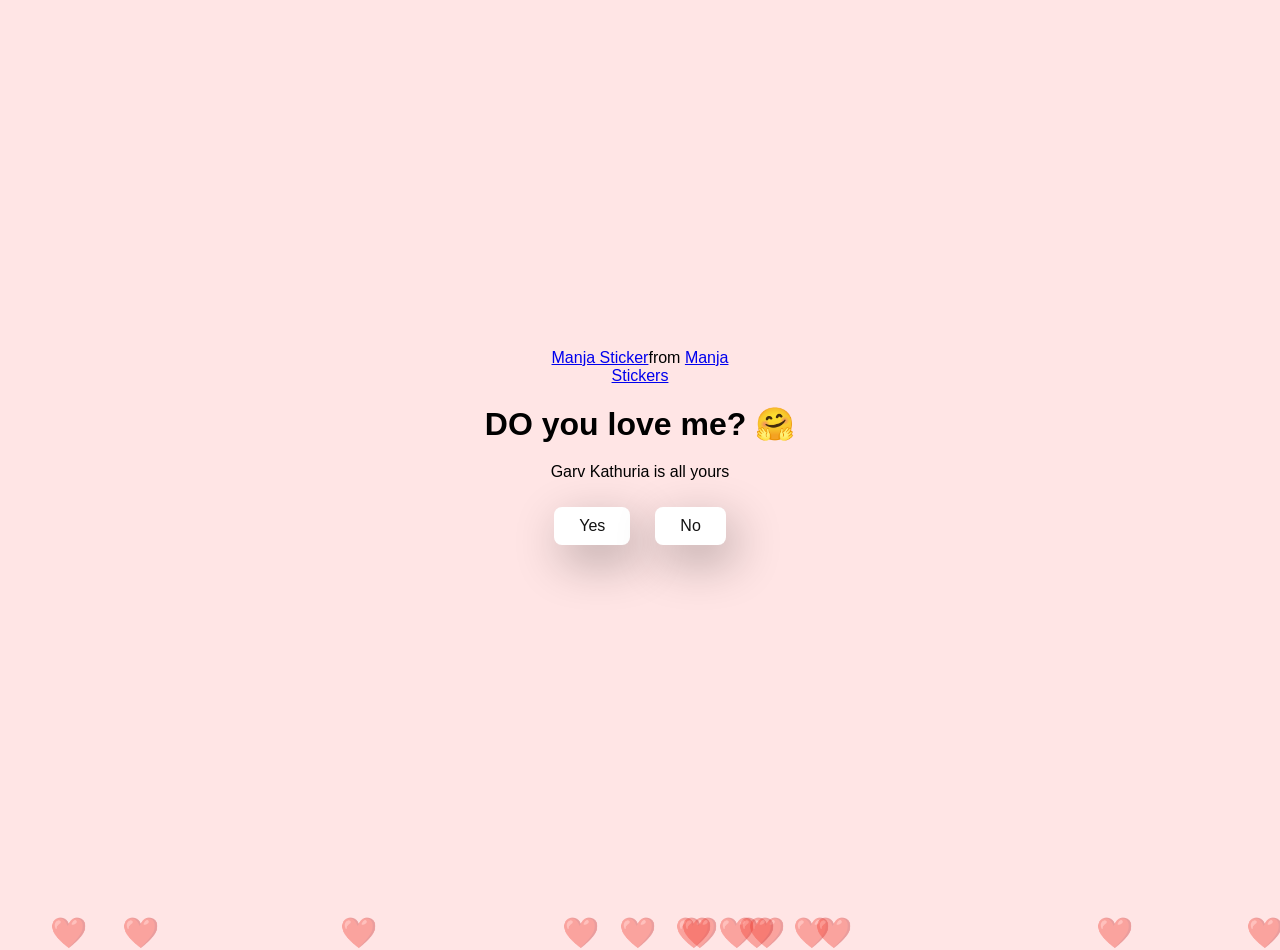
<file: index.html>
<!DOCTYPE html>
<html lang="en">
  <head>
    <meta charset="UTF-8" />
    <meta name="viewport" content="width=device-width, initial-scale=1.0" />
    <title>Ask Her Out</title>

    <link rel="stylesheet" href="./style.css" />
  </head>
  <body>
    <div class="container">
      <div
        class="tenor-gif-embed"
        data-postid="22885016"
        data-share-method="host"
        data-aspect-ratio="1.04918"
        data-width="100%"
      >
        <a href="https://tenor.com/view/manja-gif-22885016">Manja Sticker</a
        >from
        <a href="https://tenor.com/search/manja-stickers">Manja Stickers</a>
      </div>
      <script
        type="text/javascript"
        async
        src="https://tenor.com/embed.js"
      ></script>
      <h1>DO you love me? 🤗</h1>
      <p>Garv Kathuria is all yours</p>

      <div class="btn">
        <a href="yes.html">Yes</a>
        <a href="no1.html">No</a>
      </div>
    </div>
    <script src="script.js"></script>
  </body>
</html>
</file>
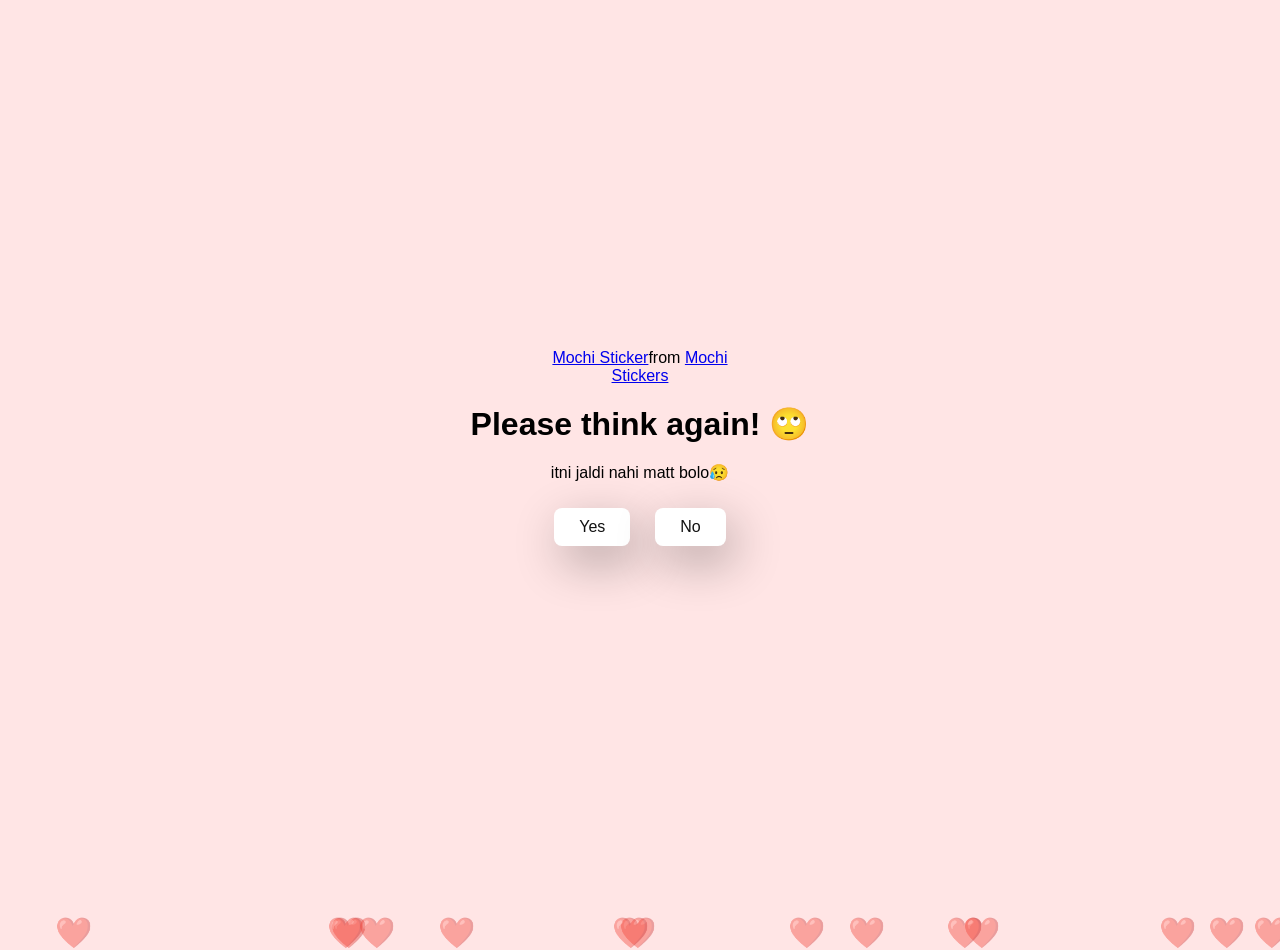
<file: no1.html>
<!DOCTYPE html>
<html lang="en">
  <head>
    <meta charset="UTF-8" />
    <meta name="viewport" content="width=device-width, initial-scale=1.0" />
    <title>Ask Her Out</title>

    <link rel="stylesheet" href="./style.css" />
  </head>
  <body>
    <div class="container">
      <div
        class="tenor-gif-embed"
        data-postid="22050818"
        data-share-method="host"
        data-aspect-ratio="1"
        data-width="100%"
      >
        <a href="https://tenor.com/view/mochi-gif-22050818">Mochi Sticker</a
        >from
        <a href="https://tenor.com/search/mochi-stickers">Mochi Stickers</a>
      </div>
      <script
        type="text/javascript"
        async
        src="https://tenor.com/embed.js"
      ></script>
      <h1>Please think again! 🙄</h1>
      <p>itni jaldi nahi matt bolo😥</p>

      <div class="btn">
        <a href="yes.html">Yes</a>
        <a href="no2.html">No</a>
      </div>
    </div>
        <script src="script.js"></script>

  </body>
</html>
</file>
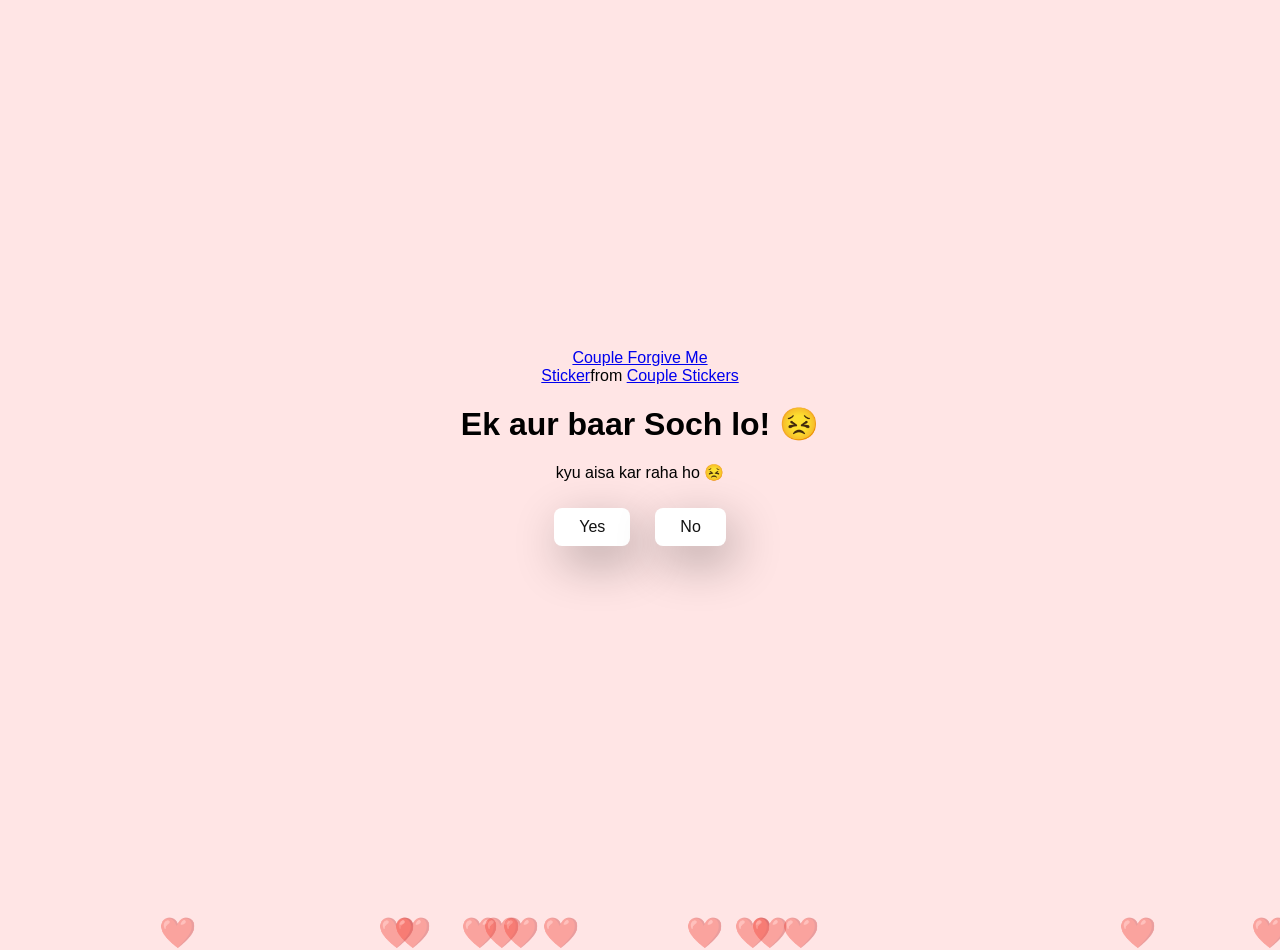
<file: no2.html>
<!DOCTYPE html>
<html lang="en">
  <head>
    <meta charset="UTF-8" />
    <meta name="viewport" content="width=device-width, initial-scale=1.0" />
    <title>Ask Her Out</title>

    <link rel="stylesheet" href="./style.css" />
  </head>
  <body>
    <div class="container">
      <div
        class="tenor-gif-embed"
        data-postid="15195810"
        data-share-method="host"
        data-aspect-ratio="1"
        data-width="100%"
      >
        <a
          href="https://tenor.com/view/couple-forgive-me-asking-for-forgiveness-begging-crying-gif-15195810"
          >Couple Forgive Me Sticker</a
        >from
        <a href="https://tenor.com/search/couple-stickers">Couple Stickers</a>
      </div>
      <script
        type="text/javascript"
        async
        src="https://tenor.com/embed.js"
      ></script>

      <h1>Ek aur baar Soch lo! 😣</h1>
      <p>kyu aisa kar raha ho 😣</p>

      <div class="btn">
        <a href="yes.html">Yes</a>
        <a href="no3.html">No</a>
      </div>
    </div>
        <script src="script.js"></script>

  </body>
</html>
</file>
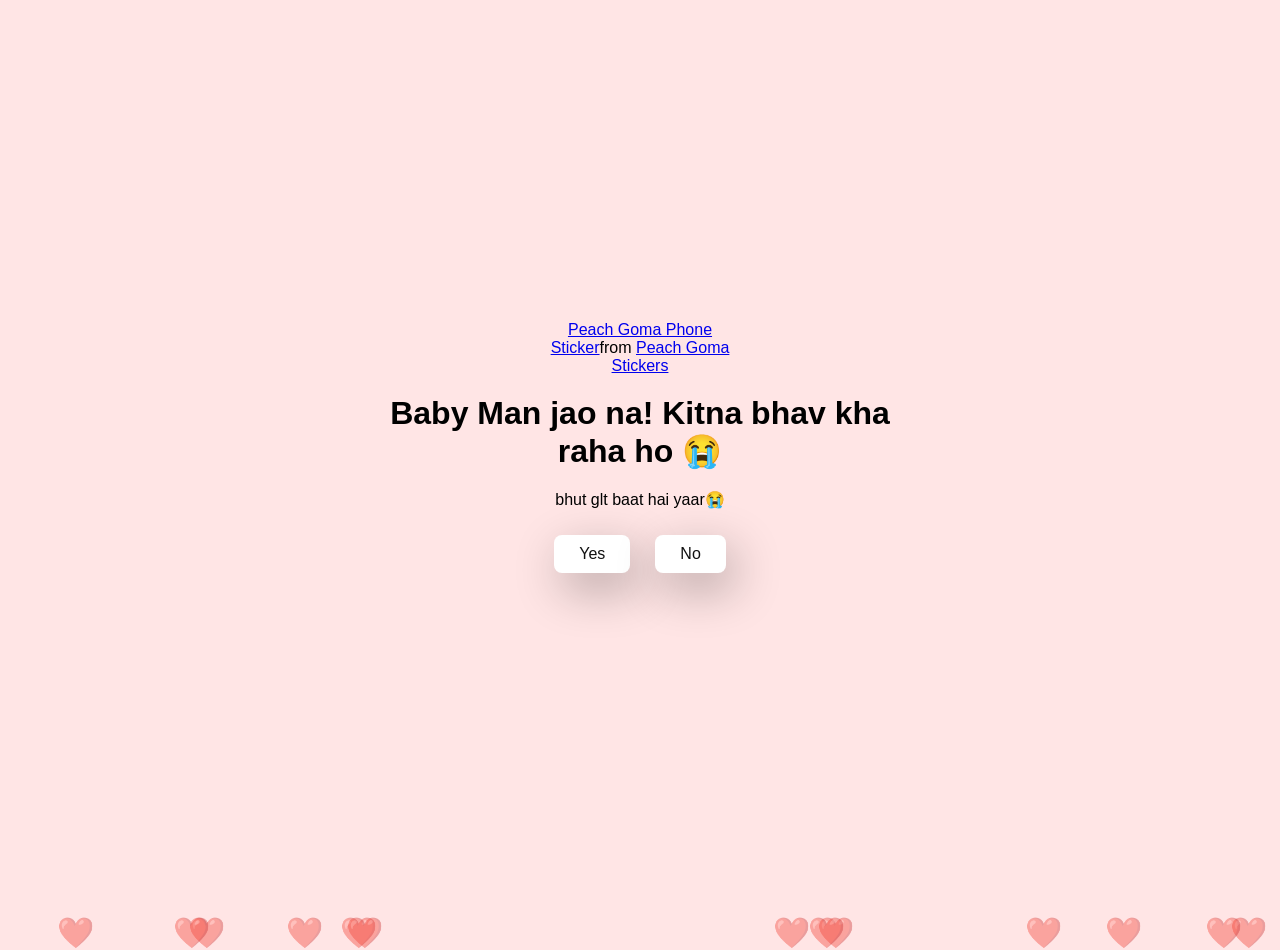
<file: no3.html>
<!DOCTYPE html>
<html lang="en">
  <head>
    <meta charset="UTF-8" />
    <meta name="viewport" content="width=device-width, initial-scale=1.0" />
    <title>Ask Her Out</title>

    <link rel="stylesheet" href="./style.css" />
  </head>
  <body>
    <div class="container">
      <div
        class="tenor-gif-embed"
        data-postid="15974530976611222074"
        data-share-method="host"
        data-aspect-ratio="1.26923"
        data-width="100%"
      >
        <a
          href="https://tenor.com/view/peach-goma-phone-gif-15974530976611222074"
          >Peach Goma Phone Sticker</a
        >from
        <a href="https://tenor.com/search/peach+goma-stickers"
          >Peach Goma Stickers</a
        >
      </div>
      <script
        type="text/javascript"
        async
        src="https://tenor.com/embed.js"
      ></script>

      <h1>Baby Man jao na! Kitna bhav kha raha ho 😭</h1>
      <p>bhut glt baat hai yaar😭</p>

      <div class="btn">
        <a href="yes.html">Yes</a>
        <a href="#" id="move-random">No</a>
      </div>
    </div>

    <script src="./script.js"></script>
  </body>
</html>
</file>
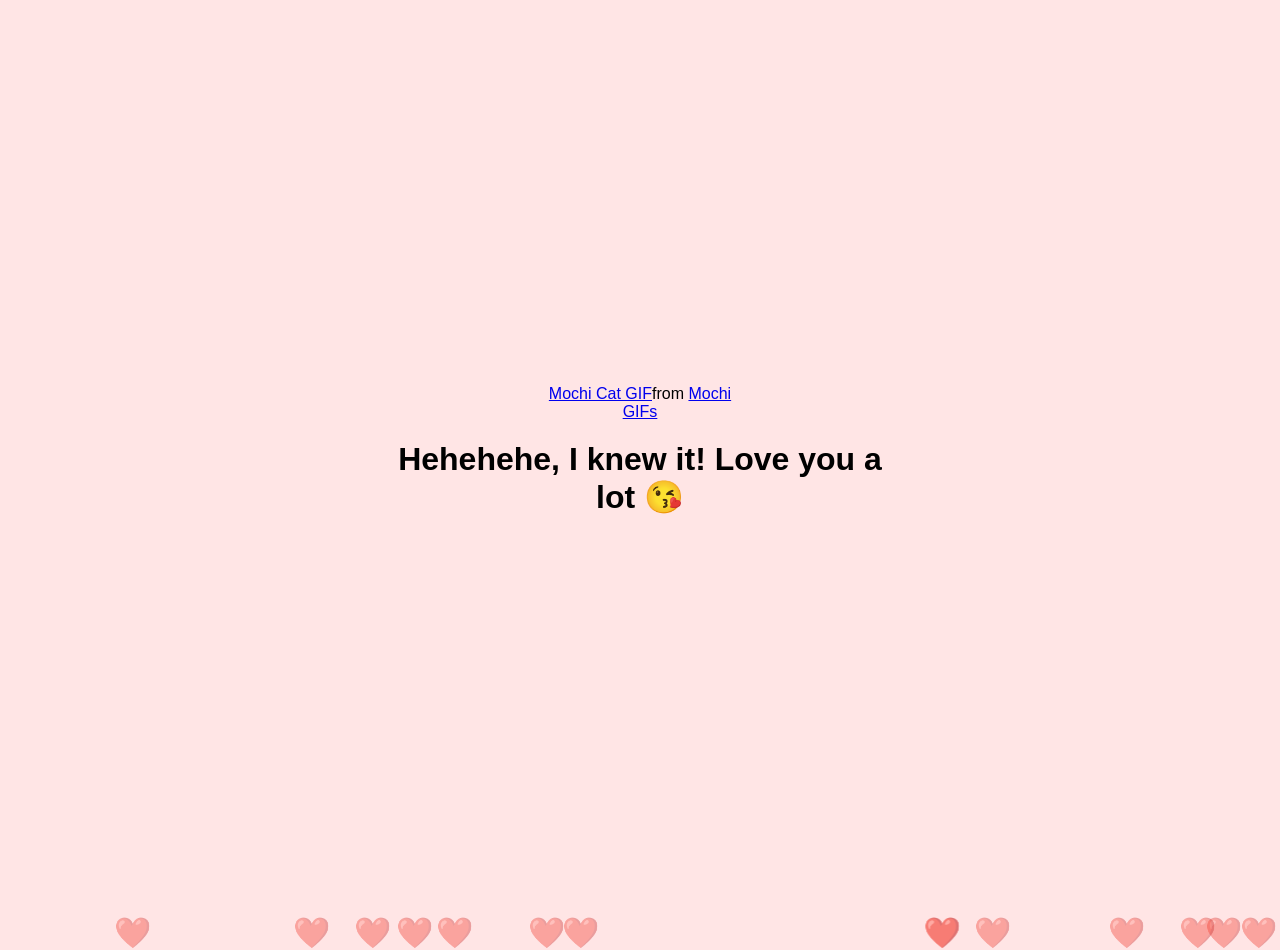
<file: yes.html>
<!DOCTYPE html>
<html lang="en">
  <head>
    <meta charset="UTF-8" />
    <meta name="viewport" content="width=device-width, initial-scale=1.0" />
    <title>Ask Her Out</title>

    <link rel="stylesheet" href="./style.css" />
  </head>
  <body>
    <div class="container">
      <div
        class="tenor-gif-embed"
        data-postid="253027946666209433"
        data-share-method="host"
        data-aspect-ratio="1.37853"
        data-width="100%"
      >
        <a
          href="https://tenor.com/view/mochi-cat-mochi-and-goma-goma-and-peach-mochi-mochi-peach-cat-gif-gif-253027946666209433"
          >Mochi Cat GIF</a
        >from <a href="https://tenor.com/search/mochi-gifs">Mochi GIFs</a>
      </div>
      <script
        type="text/javascript"
        async
        src="https://tenor.com/embed.js"
      ></script>
      <h1>Hehehehe, I knew it! Love you a lot 😘</h1>
    </div>
        <script src="script.js"></script>

  </body>
</html>
</file>
<file: style.css>
/* author - deepak tiwari */
:root {
  --light-pink: #ffe5e5;
}

* {
  margin: 0;
  padding: 0;
  box-sizing: border-box;
  font-family: sans-serif;
}
  
body {
  width: 100%;
  min-height: 100vh;
  display: flex;
  justify-content: center;
  align-items: center;
  background-color: #ffe5e5;
  background-color: var(--light-pink);
  overflow: hidden;
  position: relative;
}

.heart {
  position: absolute;
  font-size: 30px;
  color: rgba(255, 117, 151, 0.4);
  animation: float 6s linear infinite;
  bottom: -50px;
  z-index: 0;
  pointer-events: none; /* Crucial: Allows clicks to pass through hearts to your buttons */
  user-select: none;
}

@keyframes float {
  0% { transform: translateY(0) rotate(0deg); opacity: 1; }
  100% { transform: translateY(-105vh) rotate(360deg); opacity: 0; }
}

.container {
  display: flex;
  flex-direction: column;
  text-align: center;
  align-items: center;
  gap: 20px;
  max-width: 500px;
  margin: 20px;
  z-index: 1; /* Keeps content layered above the floating hearts */
}
  
.container .tenor-gif-embed {
  max-width: 200px;
}
  
.container .btn {
  display: flex;
  gap: 25px;
  position: relative;
  min-height: 50px;  
  width: 100%;
  justify-content: center;
  align-items: center;
}
.btn a {
  text-decoration: none;
  color: #111;
  background: #fff;
  padding: 10px 25px;
  border-radius: 8px;
  box-shadow: 0.5rem 1rem 3rem hsl(0, 0%, 0%, 0.3);
}
#move-random {
  z-index: 10;
  transition: transform 0.2s cubic-bezier(0.175, 0.885, 0.32, 1.275);
}
</file>
